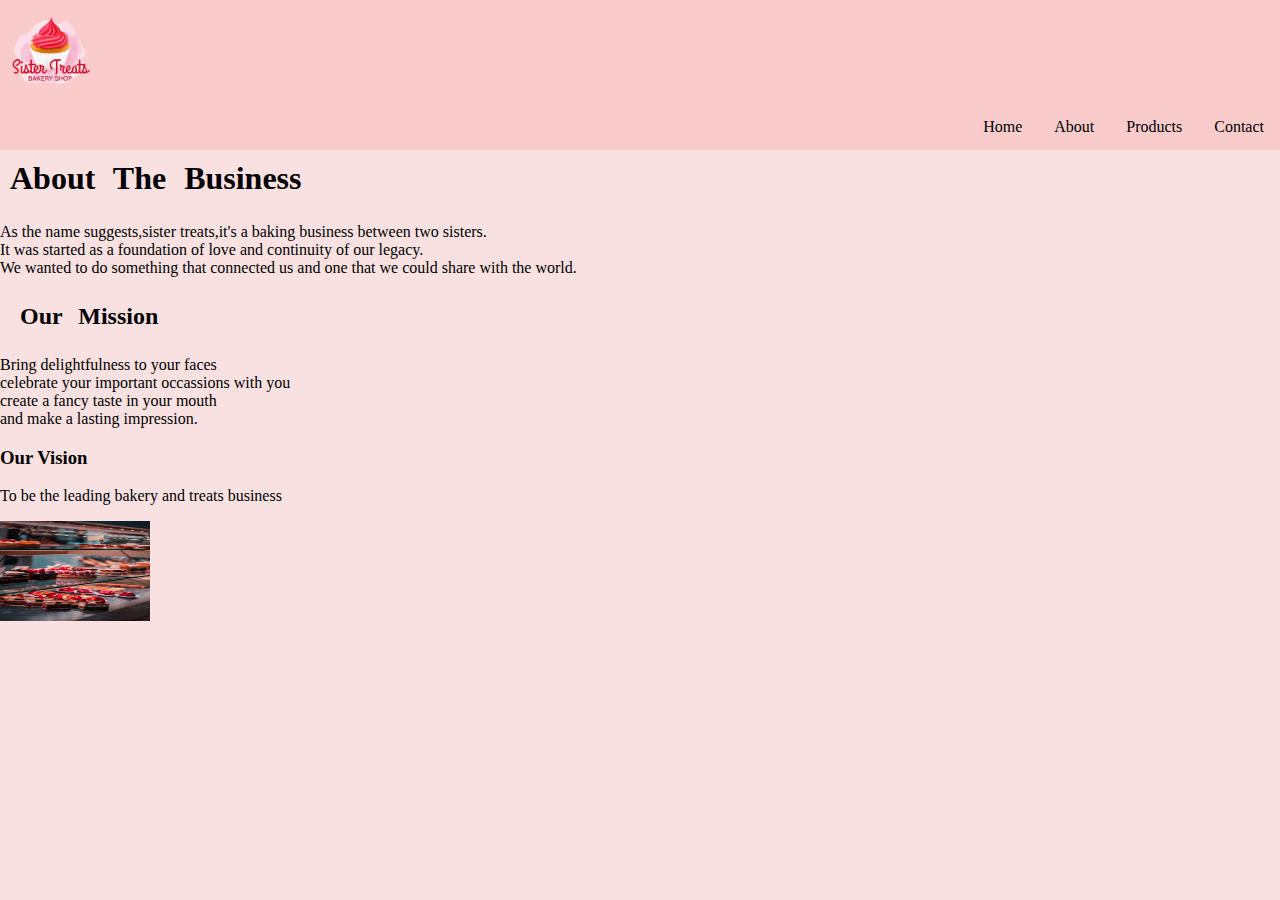
<file: about-us.html>
<!DOCTYPE html>
<html lang="en">

<head>
    <meta charset="UTF-8">
    <meta name="viewport" content="width=device-width, initial-scale=1.0">
    <title>About us</title>
    <link rel="stylesheet" href="styling.css">
</head>

<body>
    <div>
        <!-- this works best with blockline elements such as headings,paragraphs,unordered lists -->
        <header>
            <!-- represents the header section of the page -->
            <nav>
                <!-- Site Logo -->
                <img src="images/sister treats.png" alt="Company name" width="100" height="100" />
                <!-- unordered list for the navgation bar -->
                <ul>
                    <li><a href="contact-us.html">Contact</a></li>
                    <li><a href="products.html">Products</a></li>
                    <li><a href="about-us.html">About</a></li>
                    <li><a href="index.html">Home</a></li>
                </ul>
            </nav>
        </header>
    </div>

    <!-- SECTION BAR -->
    <div class="about">
        <!-- This is the parent container -->
        <section>
            <h1>About The Business</h1>
            <p>As the name suggests,sister treats,it's a baking business between two sisters.<br> It was started as a
                foundation of love and continuity of our legacy.<br>We wanted to do something that connected us and one
                that
                we could share with the world.</p>
            <!-- <br> useful to create a new line within a paragraph without starting a new paragraphy -->
            <div class="mission">
                <!-- This is the child container -->
                <h2>Our Mission</h2>
                <!-- <br> useful to create a new line within a paragragh without starting a new paragragh -->
                <p>Bring delightfulness to your faces<br>celebrate your important occassions with you<br>create a fancy
                    taste in
                    your mouth<br>and make a lasting impression.</p>
            </div>
            <div class="vision">
                <!-- This is also a child container -->
                <h3>Our Vision</h3>
                <p>To be the leading bakery and treats business</p>
                <img src="images/treats.jpg" width="150" height="100">
            </div>
        </section>
    </div>
    </div>

</body>

</html>
</file>
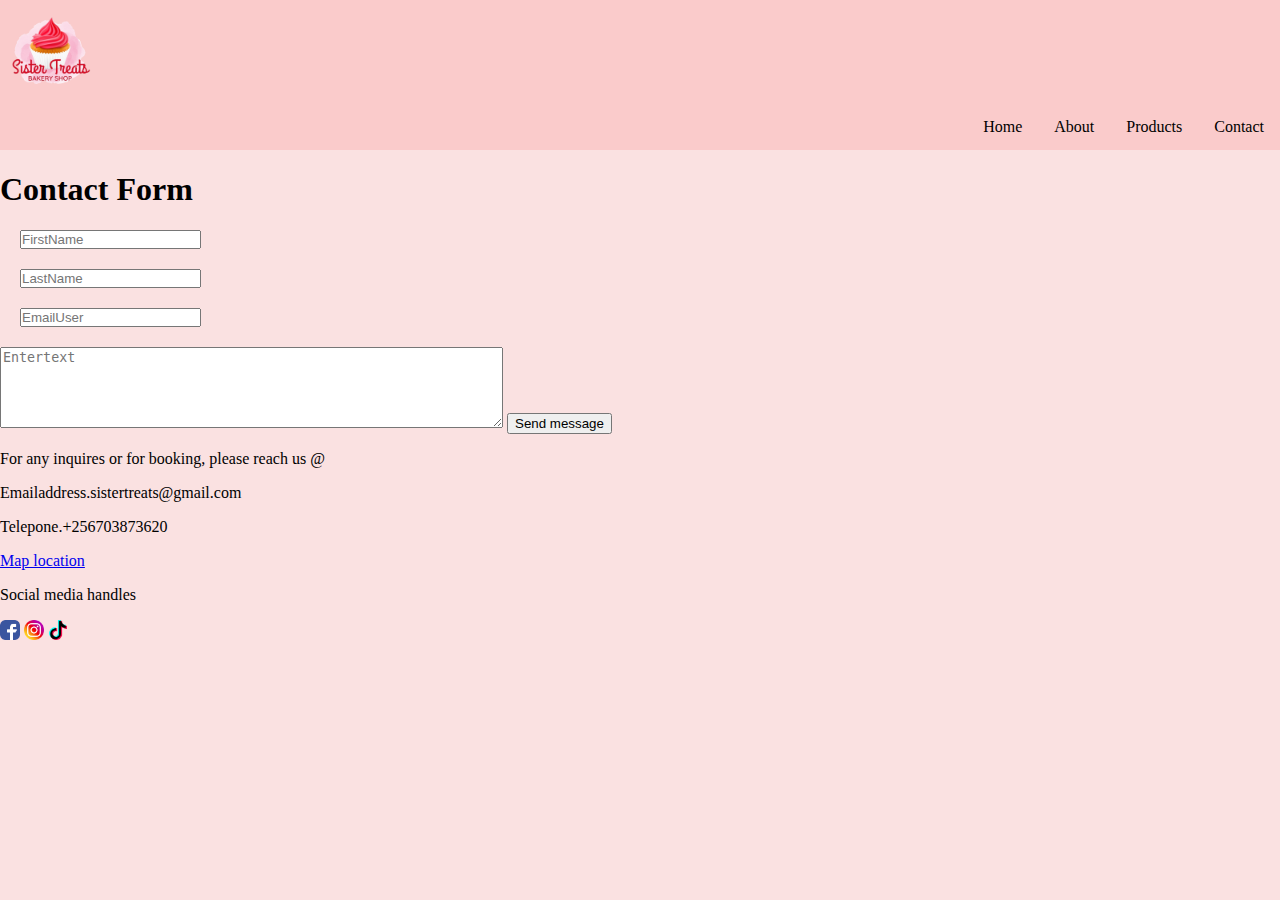
<file: contact-us.html>
<!DOCTYPE html>
<html lang="en">

<head>
    <meta charset="UTF-8">
    <meta name="viewport" content="width=device-width, initial-scale=1.0">
    <title>Contact Us</title>
    <link rel="stylesheet" href="styling.css">
</head>

<body>
    <header>
        <nav>
            <!-- site Logo -->
              <img src="images/sister treats.png" alt="Company name" width="100" height="100" />
            <!-- unordered list for the navgation bar -->
            <ul>
                <li><a href="contact-us.html">Contact</a></li>
                <li><a href="products.html">Products</a></li>
                <li><a href="about-us.html">About</a></li>
                <li><a href="index.html">Home</a></li>
            </ul>
        </nav>
    </header>
    <div class="form input">
        <h1>Contact Form</h1>
        <input type="text" name="first" placeholder="FirstName">
        <input type="text" name="last" placeholder="LastName">
        <input type="email" name="user" placeholder="EmailUser">
        <div class="textarea">
            <textarea rows="5" cols="60" name="message" placeholder="Entertext"></textarea>
            <button type="submit">Send message</button>
        </div>
    </div>
<!-- ?    footer -->
     <div class="reach">
        <footer>
            <p>For any inquires or for booking, please reach us @</p>
            <p>Emailaddress.sistertreats@gmail.com</p>
            <p>Telepone.+256703873620</p>
            <a href="https://maps.app.goo.gl/nNCMhbipm6HGVR7dA">Map location</a>
            <p>Social media handles</p>
            <a href="https://www.facebook.com/"><img src="images/social_12942327.png"></a>
            <a href="https://www.instagram.com/"><img src="images/social_15707749.png"></a>
            <a href="https://www.tiktok.com/en/"><img src="images/tik-tok_3046126.png"></a>

        </footer>
     </div>


</body>

</html>
</file>
<file: styling.css>
body{
    margin: 0;
    padding: 0;
    background-color: rgb(250, 225, 225); 
}

nav{
    background-color: rgb(250, 203, 203);
}
nav ul{ 
        list-style-type: none;
        margin: 0;
        padding: 0px;
        overflow: hidden;  
}


ul li{
    float: right;
}

ul li a{
        display: block;
        color: black;
        text-align: center;
        padding: 14px 16px;
        text-decoration: none;
        
}  

li a:hover{
    color: green;
}

.banner-area{
    background-image: url(images/bakery\ shop.jpg);
    background-size: cover;
    height:30rem;
    width:80rem;
    border-radius: 25px;
    padding: 5px;
    margin: 10px;
}

.welcome{
    display: block;
    font-style: italic;
    font-size: 20px;
    justify-content: center;
    text-align: center; 
}
.welcome button{
    color:black;
    background-color: purple;
}

.welcome span{
    color: rgb(241, 190, 189);
}

.about{
    height: 500px;
    display:flex;
    flex-direction:column;
}

.about h1{
    display: block;
    color:black;
    font-size: 70;
    margin:0;
    padding: 10px; 
    word-spacing: 10px; 
}


.about p{
    display: block;
    color:black;
}

.mission h2{
    display: block;
    color:black;
    font-size: 60;
    margin: 10px;
    padding: 10PX;
    word-spacing: 10px;
}

.mission p{
    display: block;
    color: black;
}

.vision h3{
    display:block;
    font-size: 50;   
}

.features{
    display: grid;
    grid-template-columns:100px 100px 100px 100px 100px ;
    gap: 10rem;
    margin:10px; 
    padding: 0;
}

.features img{
    width:250px;
    height: 250px;
    margin: 20px;
    border-radius: 25px;
     
    
}


.footer{
    display:flex;
    margin:20px;
    padding:0px;
    gap:15px;
}

.footer img{
    width:20px;
    height:20px;
    object-fit: cover;
}

.footer img:hover{
    transform:scale(1.1)
}

.footer p{
    font-size: 100;
    font-style: italic;
}

.form input{
    margin:20px;
    padding:0px;
    display:grid;
    grid-column: auto;
}

.form input h1{
    padding: 0px;
    margin: 0px;
    font-size: 70;
    font-style: normal;
}
.reach{
    display: block;
    margin-top: 50;
    padding: 0px;
}

.reach img{
    width:20px;
    height:20px;
    object-fit: cover;
}
.reach img:hover{
 transform: scale(1.1);   
}

.products{
     display: grid;
    grid-template-columns:100px 100px 100px 100px 100px ;
    gap: 10rem;
    margin:10px; 
    padding: 0;
}

.products img{
width:250px;
    height: 250px;
    margin: 20px;
    border-radius: 25px;
}


.services{
    display: grid;
    grid-template-columns: 100px 100px 100px ;
    gap:10rem;
    justify-content: center;
    font-size: 15px;
    font-style: italic;
    margin-top: 3rem;
}
.services img{
    height:30px;
    width:30px;
}

.focus{
    display: grid;
    grid-template-columns: 100px 100px 100px ;
    gap:5rem;
    justify-content: center;
    font-size: 15px;
    font-style: italic;
    margin-top: 3rem;
}
.focus img{
    height:30px;
    width:30px;
}
</file>
